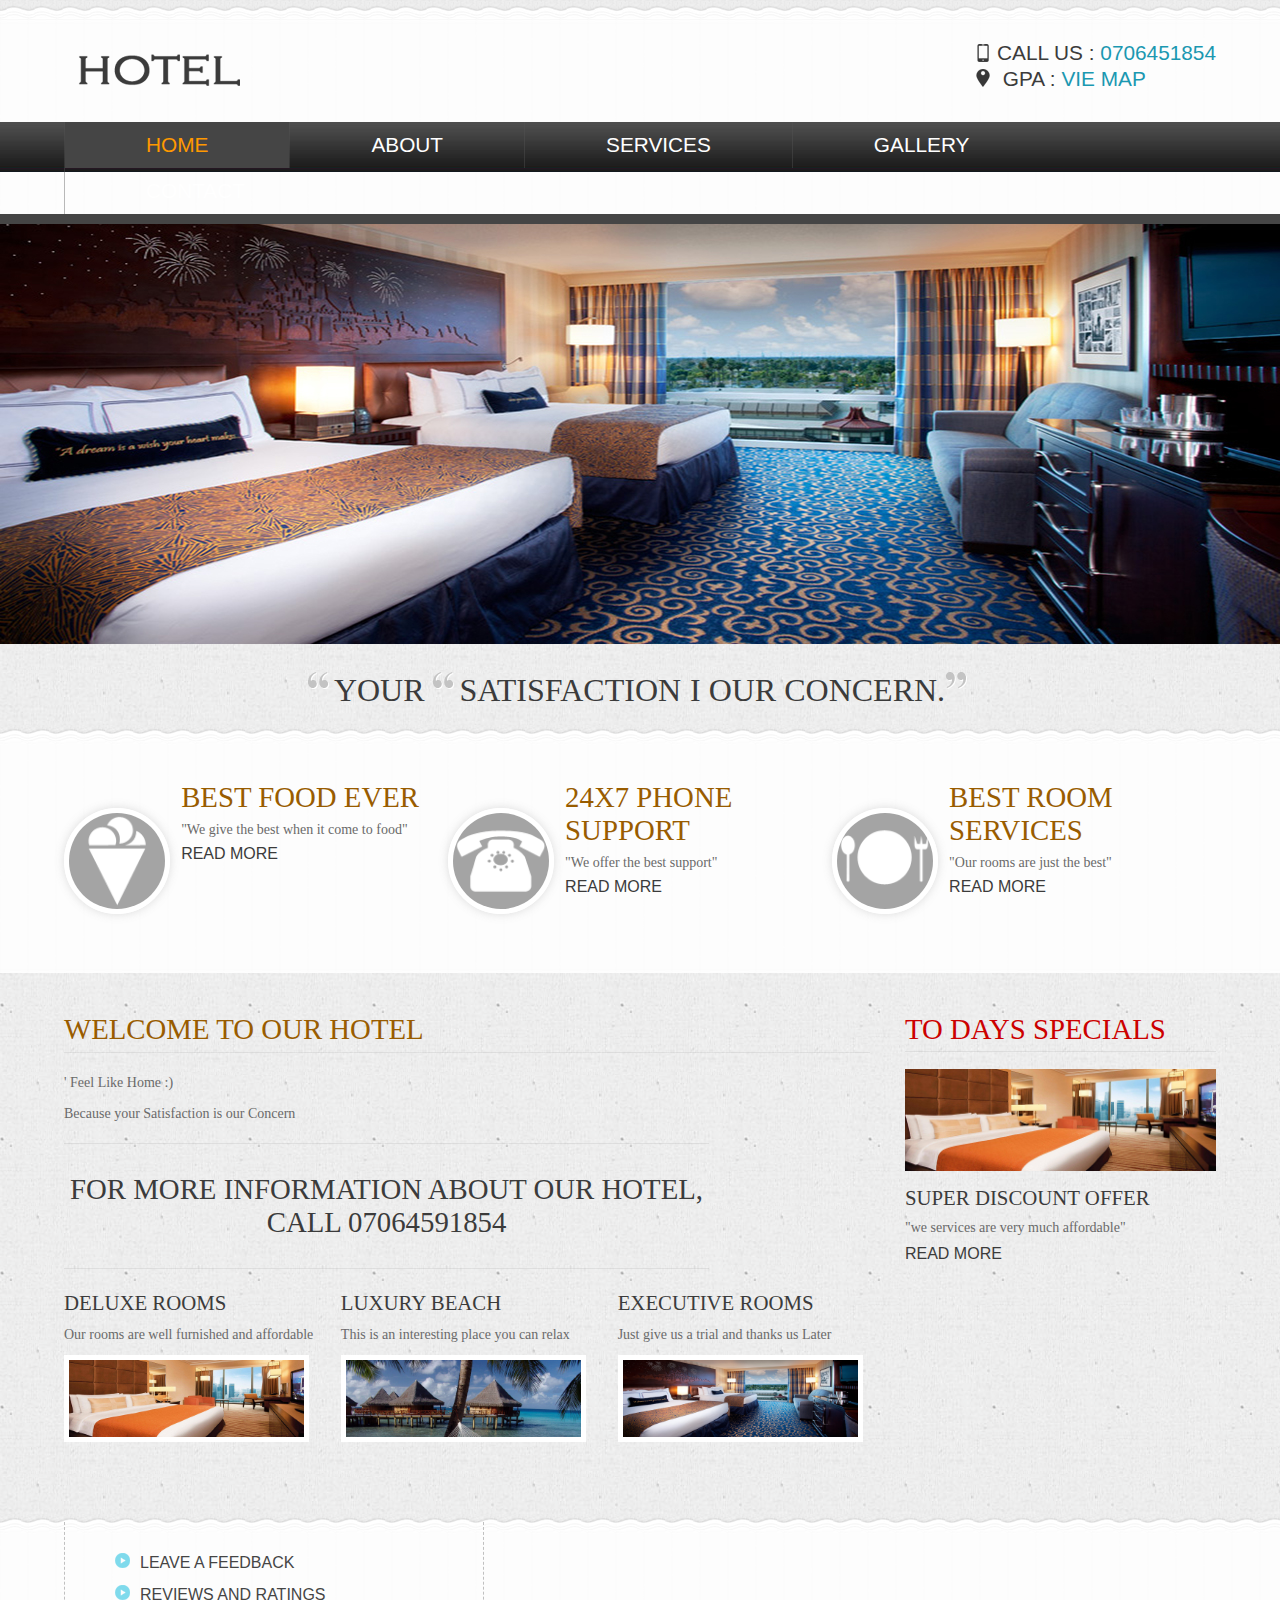
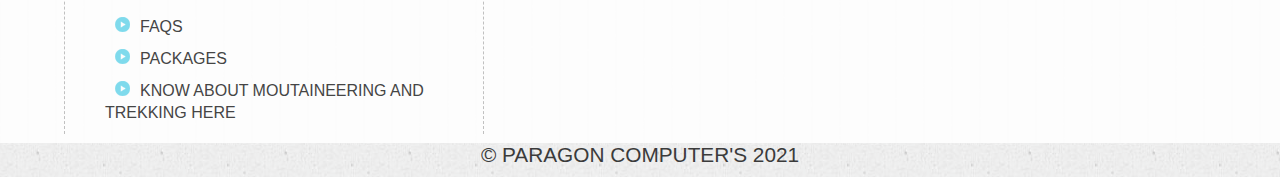
<file: index.html>
<!DOCTYPE html>
<html lang="en">
<head>
    <meta charset="UTF-8">
    <meta http-equiv="X-UA-Compatible" content="IE=edge">
    <meta name="viewport" content="width=device-width, initial-scale=1.0">
    <title>hotel website </title>
    <link href="css/style.css" rel="stylesheet" type="text/css"  media="all" />
    <link rel="stylesheet" href="css/responsiveslides.css">
    <link rel="stylesheet" href="text.css">
</head>
<body>
    <div class="header">
        <div class="wrap">
            <div class="header-top">
                <div class="logo">
                      <a href="index.html"><img src="images/logo2.png" alt="logo" /> </a>
                </div>
                <div class="contact-info">
                    <p class="phone">call us : <a href="#">0706451854</a></p>
                    <p class="gpa"> Gpa : <a href="#">vie map</a></p>
                </div>
                <div class="clear">  </div>
            </div>
        </div>
        <div class="header-top-nav">
            <div class="wrap">
                <ul>
                    <li class="active"> <a href="index.html">Home</a></li>
                    <li> <a href="about.html">About</a></li>
                    <li> <a href="services.html">Services</a></li>
                    <li> <a href="gallery.html">Gallery</a></li>
                    <li> <a href="contact.html">contact</a></li>
                    <div class="clear"> </div>
                </ul>
            </div>
        </div>
    </div>

    <div class="clear"></div>

        <div class="rslides" id="slider1">
            <li><img src="images/slider3.jpg" alt=""></li>
            <li><img src="images/slider1.jpg" alt=""></li>
            <li><img src="images/slider3.jpg" alt=""></li>
        </div>
        <div class="content">
            <div class="quit">
             <p class="txt1"><span class="start">your</span> <span class="start">Satisfaction</span> <span class="end">I our Concern.</span></p>
            </div>
            <div class="content-grids">
                <div class="wrap">
                    <div class="content-grid">
                        <div class="content-grid-pic">
                            <a href="#"><img src="images/icon1.png" title="image-name" /></a>
                        </div>
                        <div class="content-grid-info">
                            <h3 id="ebe">Best Food Ever</h3>
                            <p id="ebe">"We give the best when it come to food"</p>
                            <a href="#">Read More</a>
                        </div>
                        <div class="clear"> </div>
                    </div>
                     <div class="content-grid">
                         <div class="content-grid-pic">
                          <a href="#"><img src="images/icon2.png" title="image-name" /></a>
                         </div>
                         <div class="content-grid-info">
                             <h3 id="ebe">24x7 phone support</h3>
                             <p id="ebe">"We offer the best support"</p>
                             <a href="#"> Read More</a>
                         </div>
                         <div class="clear"> </div>
                     </div>
                     <div class="content-grid">
                         <div class="content-grid-pic">
                            <a href="#"><img src="images/iocn3.png" title="image-name" /></a>
                         </div>
                         <div class="content-grid-info">
                            <h3 id="ebe">Best Room Services</h3>
                            <p id="ebe">"Our rooms are just the best"</p>
                            <a href="#">Read More</a>
                        </div>
                        <div class="clear"> </div>
                     </div>
                     <div class="clear"> </div>
                </div>
            </div>
            <div class="clear"> </div>
            <div class="content-box">
                <div class="wrap">
                <div class="content-box-left">
                    <div class="content-box-left-topgrid">
                        <h3 id="ebe">welcome to our Hotel</h3>
                        <p id="ebe"> ' Feel Like Home :)</p>
                        <p id="ebe"> Because your Satisfaction is our Concern</p>
                        <span id="ebe">For more information about our Hotel, Call 07064591854</span>
                    </div>
                    <div class="content-box-left-bootomgrids">
                        <div class="content-box-left-bootomgrid">
                            <h3 id="ebe">Deluxe Rooms</h3>
                            <p id="ebe"> Our rooms are well furnished and affordable</p>
                            <a href="#"><img src="images/slider1.jpg" title="image-name" /></a>
                        </div>
                        <div class="content-box-left-bootomgrid">
                            <h3 id="ebe">Luxury Beach</h3>
                            <p id="ebe">This is an interesting place you can relax</p>
                            <a href="#"><img src="images/slider2.jpg" title="image-name" /></a>
                        </div>
                        <div class="content-box-left-bootomgrid lastgrid">
                            <h3 id="ebe">Executive Rooms</h3>
                            <p id="ebe">Just give us a trial and thanks us Later</p>
                            <a href="#"><img src="images/slider3.jpg" title="image-name" /></a>
                        </div>
                        <div class="clear"> </div>
                    </div>
                    <div class="clear"> </div>
                </div>
                <div class="content-box-right">
                    <div class="content-box-right-topgrid">
                        <h3 id="ebe">To days Specials</h3>
                        <a href="#"><img src="images/slider1.jpg" title="imnage-name" /></a>
                        <h4 id="ebe">Super Discount Offer</h4>
                        <p id="ebe">"we services are very much affordable"</p>
                        <a href="#">Read More</a>
                    </div>
                    <div class="content-box-right-bottomgrid">
                        
                    </div>
                </div>
                <div class="clear"> </div>
            </div>
            <div class="clear"> </div>
            <div class="boxs">
            <div class="wrap">
            <div class="box">
        
            </div>
            <div class="box center-box">
                <ul>
                    <li><a href="form.html">Leave a Feedback</a></li>
                    <li><a href="reviews.html">Reviews and Ratings</a></li>
                    <li><a href="form.html">FAQs</a></li>
                    <li><a href="services.html">Packages</a></li>
                    <li><a href="services.html">Know about Moutaineering and trekking here</a></li>
                </ul>
            </div>
    
            <div class="clear"> </div>
        </div>
    </div>
    <div class="copy-tight">
        <p class="txt1">&copy Paragon Computer's 2021</p>
     </div>
    </div>
 </body>
</html>
</file>
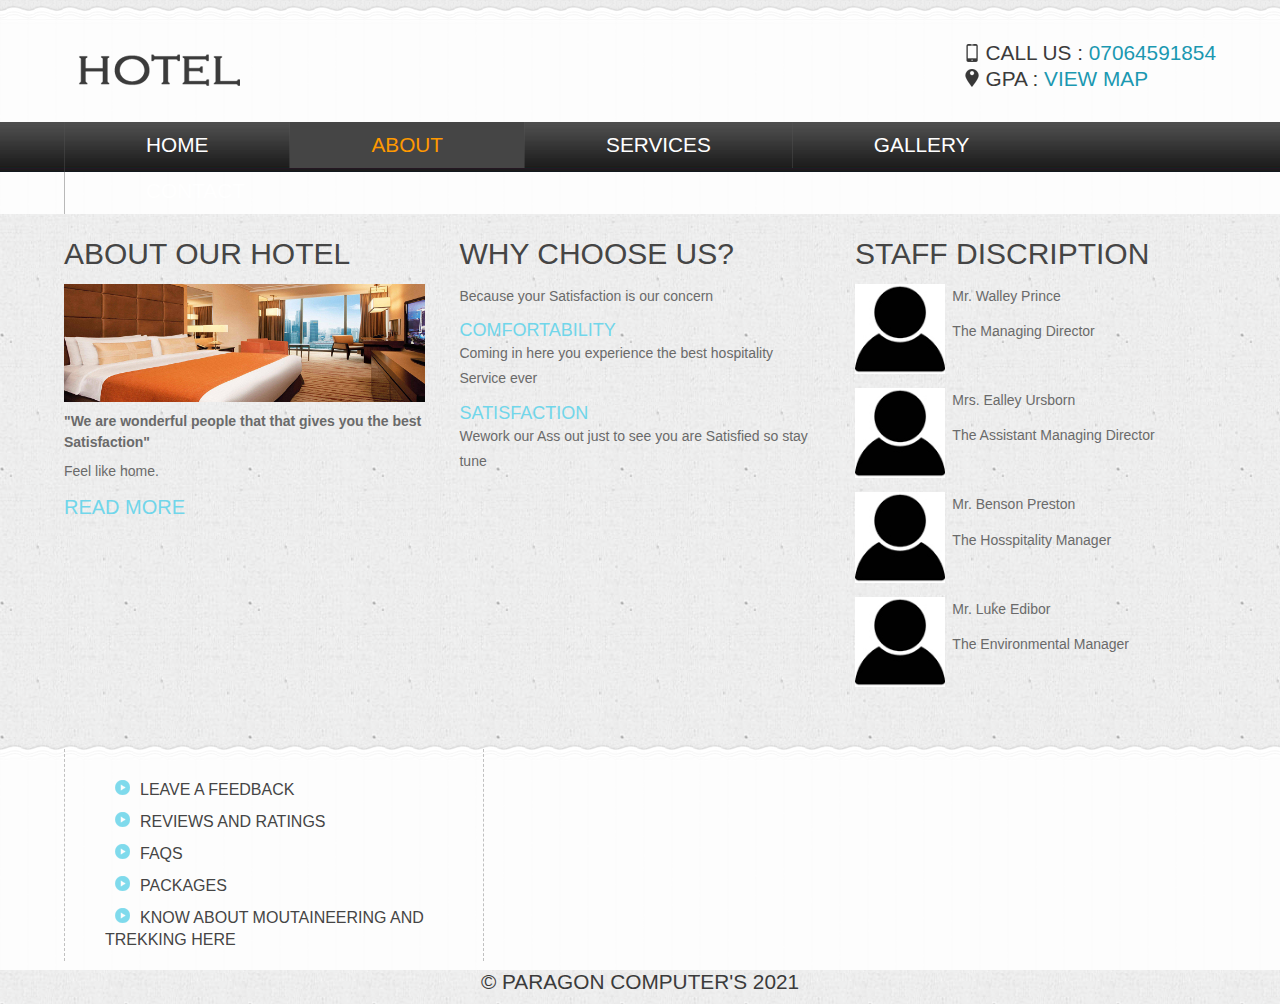
<file: about.html>
<!DOCTYPE html>
<html lang="en">
<head>
    <meta charset="UTF-8">
    <meta http-equiv="X-UA-Compatible" content="IE=edge">
    <meta name="viewport" content="width=device-width, initial-scale=1.0">
    <title>About Us</title>
	<link href="css/style.css" rel="stylesheet" type="text/css"  media="all" />
    <link rel="stylesheet" href="css/responsiveslides.css">
    <link rel="stylesheet" href="css/responsiveslides.css">
</head>
<body>
    <div class="header">
        <div class="wrap">
            <div class="header-top">
                <div class="logo">
                    <a href="index.html"><img src="images/logo2.png" title="logo" /></a>
                </div>
                <div class="contact-info">
                    <p class="phone">Call us : <a href="#">07064591854</a></p>
                    <p class="gpa">Gpa : <a href="#">View map</a></p>
                </div>
                <div class="clear"> </div>
            </div>
        </div>
        <div class="header-top-nav">
            <div class="wrap">
                <ul>
                    <li><a href="index.html">Home</a></li>
                    <li class="active"><a href="about.html">About</a></li>
                    <li><a href="services.html">Services</a></li>
                    <li><a href="gallery.html">Gallery</a></li>
                    <li><a href="contact.html">Contact</a></li>
                    <div class="clear"> </div>
                </ul>
            </div>
        </div>
    </div>
    <div class="clear"> </div>
			<div class="content">
				<div class="wrap">
				<div class="about">
				<div class="about-grids">
					<div class="about-grid">
						<h3>About Our Hotel</h3>
						<a href="#"><img src="images/slider1.jpg" title="about"></a>
						<span>"We are wonderful people that that gives you the best Satisfaction"</span>
						<p> Feel like home.</p>
						<a class="button1" href="#">Read More</a>
					</div>
					<div class="about-grid center-grid1">
						<h3>WHY CHOOSE US?</h3>
						<p>Because your Satisfaction is our concern</p>
						<label>COMFORTABILITY </label>
						<p>Coming in here you experience the best hospitality Service ever</p>
						<label>SATISFACTION</label>
						<p>Wework our Ass out just to see you are Satisfied so stay tune</p>
					</div>
					<div class="about-grid last-grid">
						<h3>Staff Discription</h3>
						<div class="about-team">
							<div class="client">
								<div class="about-team-left">
									<a href="#"><img src="images/c1.jpg" title="client-name"></a>
								</div>
								<div class="about-team-right">
									<p> Mr. Walley Prince</p>
									<p> The Managing Director</p>
								</div>
								<div class="clear"> </div>
							</div>
							<div class="client">
								<div class="about-team-left">
									<a href="#"><img src="images/c2.jpg" title="client-name"></a>
								</div>
								<div class="about-team-right">
									<p>Mrs. Ealley Ursborn</p>
									<p>The Assistant Managing Director</p>
								</div>
								<div class="clear"> </div>
							</div>
							<div class="client">
								<div class="about-team-left">
									<a href="#"><img src="images/c1.jpg" title="client-name"></a>
								</div>
								<div class="about-team-right">
									<p>Mr. Benson Preston</p>
									<p>The Hosspitality Manager</p>
								</div>
								<div class="clear"> </div>
							</div>
							<div class="client">
								<div class="about-team-left">
									<a href="#"><img src="images/c2.jpg" title="client-name"></a>
								</div>
								<div class="about-team-right">
									<p>Mr. Luke Edibor</p>
									<p>The Environmental Manager</p>
								</div>
								<div class="clear"> </div>
							</div>
						</div>
					</div>
					<div class="clear"> </div>
				</div>
			</div>
        </div>
				<div class="clear"> </div>
				<div class="boxs">
				<div class="wrap">
				<div class="box">
			
				</div>
				<div class="box center-box">
					<ul>
						<li><a href="form.html">Leave a Feedback</a></li>
						<li><a href="reviews.html">Reviews and Ratings</a></li>
						<li><a href="form.html">FAQs</a></li>
						<li><a href="services.html">Packages</a></li>
						<li><a href="services.html">Know about Moutaineering and trekking here</a></li>
					</ul>
				</div>
				<div class="box">
					
				</div>
				<div class="clear"> </div>
			</div>
		</div>
		<div class="copy-tight">
			<p>&copy Paragon Computer's 2021 </p>
		</div>
			</div>
</body>
</html>
</file>
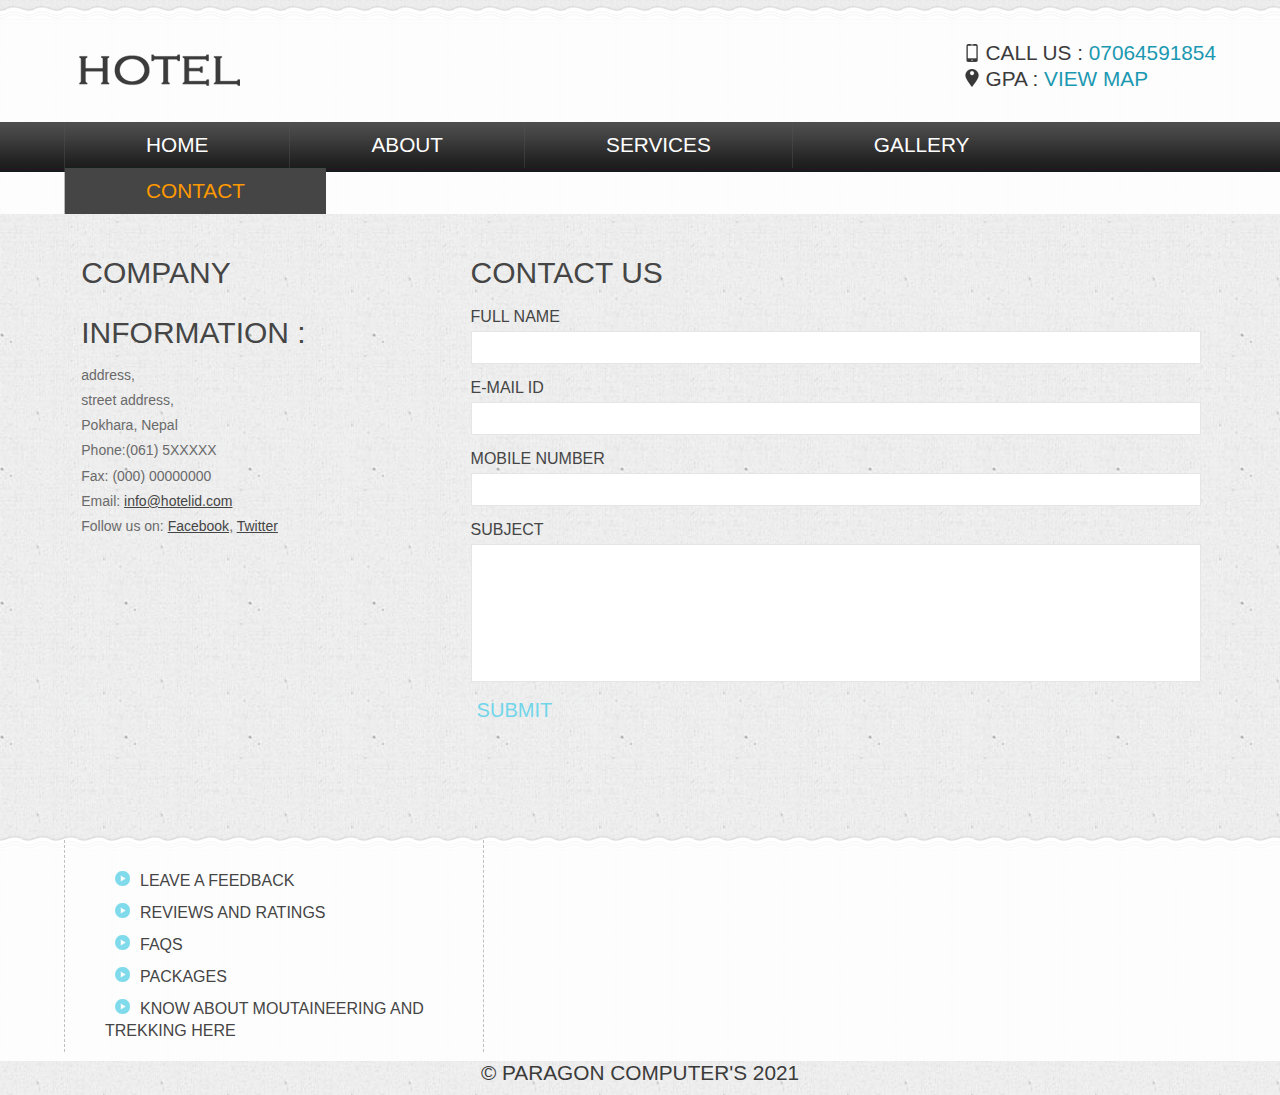
<file: contact.html>
<!DOCTYPE html>
<html lang="en">
<head>
    <meta charset="UTF-8">
    <meta http-equiv="X-UA-Compatible" content="IE=edge">
    <meta name="viewport" content="width=device-width, initial-scale=1.0">
    <title>Contact Page</title>
	<link href="css/style.css" rel="stylesheet" type="text/css"  media="all" />
    <link rel="stylesheet" href="css/responsiveslides.css">
    <link rel="stylesheet" href="css/responsiveslides.css">
</head>
<body>
    <div class="header">
        <div class="wrap">
            <div class="header-top">
                <div class="logo">
                    <a href="index.html"><img src="images/logo2.png" title="logo" /></a>
                </div>
                <div class="contact-info">
                    <p class="phone">Call us : <a href="#">07064591854</a></p>
                    <p class="gpa">Gpa : <a href="#">View map</a></p>
                </div>
                <div class="clear"> </div>
            </div>
        </div>
        <div class="header-top-nav">
            <div class="wrap">
                <ul>
                    <li><a href="index.html">Home</a></li>
                    <li><a href="about.html">About</a></li>
                    <li><a href="services.html">Services</a></li>
                    <li><a href="gallery.html">Gallery</a></li>
                    <li class="active"><a href="contact.html">Contact</a></li>
                    <div class="clear"> </div>
                </ul>
            </div>
        </div>
    </div>
    <div class="clear"> </div>
			<div class="content">
				<div class="wrap">
					<div class="contact">
				<div class="section group">				
				<div class="col span_1_of_3">
					<div class="contact_info">
			    	 	
      				</div>
      			<div class="company_address">
				     	<h3>Company Information :</h3>
						    	<p>address,</p>
						   		<p>street address,</p>
						   		<p>Pokhara, Nepal</p>
				   		<p>Phone:(061) 5XXXXX</p>
				   		<p>Fax: (000) 00000000</p>
				 	 	<p>Email: <span>info@hotelid.com</span></p>
				   		<p>Follow us on: <span>Facebook</span>, <span>Twitter</span></p>
				   </div>
				</div>				
				<div class="col span_2_of_3">
				  <div class="contact-form">
				  	<h3>Contact Us</h3>
					    <form method="post" action="contact-post.html">
					    	<div>
						    	<span><label>FULL NAME</label></span>
						    	<span><input name="userName" type="text" class="textbox"></span>
						    </div>
						    <div>
						    	<span><label>E-MAIL ID</label></span>
						    	<span><input name="userEmail" type="text" class="textbox"></span>
						    </div>
						    <div>
						     	<span><label>MOBILE NUMBER</label></span>
						    	<span><input name="userPhone" type="text" class="textbox"></span>
						    </div>
						    <div>
						    	<span><label>SUBJECT</label></span>
						    	<span><textarea name="userMsg"> </textarea></span>
						    </div>
						   <div>
						   		<span><input type="submit" value="Submit"></span>
						  </div>
					    </form>

				    </div>
  				</div>				
			  </div>
			</div>
				</div>
				<div class="clear"> </div>
				<div class="boxs">
				<div class="wrap">
				<div class="box">
				
				</div>
				<div class="box center-box">
					<ul>
						<li><a href="form.html">Leave a Feedback</a></li>
						<li><a href="reviews.html">Reviews and Ratings</a></li>
						<li><a href="form.html">FAQs</a></li>
						<li><a href="services.html">Packages</a></li>
						<li><a href="services.html">Know about Moutaineering and trekking here</a></li>
					</ul>
				</div>
				<div class="box">
					 
				</div>
				<div class="clear"> </div>
			</div>
		</div>
		<div class="copy-tight">
			<p>&copy Paragon Computer's 2021</p>
		</div>
			</div>
</body>
</html>
</file>
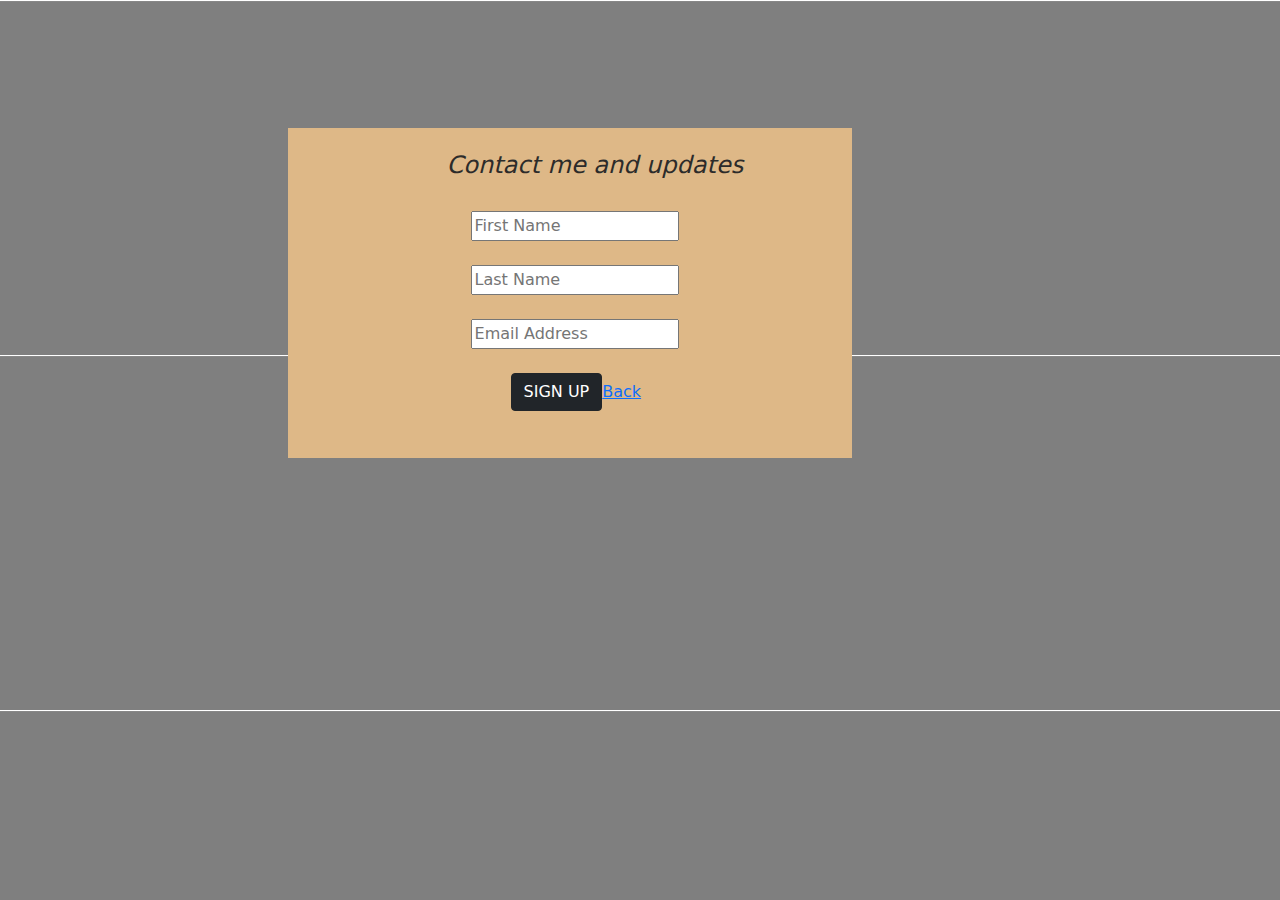
<file: form.html>
<!DOCTYPE html>
<html lang="en">
<head>
    <meta charset="UTF-8">
    <meta http-equiv="X-UA-Compatible" content="IE=edge">
    <meta name="viewport" content="width=device-width, initial-scale=1.0">
    <title>Reply Form</title>
    <link rel="stylesheet" href="css/bootstrap.min.css">
    <link rel="stylesheet" href="form.css">
</head>
<body>
    <div class="container">
        <div class="box">
          <form action="">
            <h4 style="color: rgb(44, 43, 42); margin-left: -1em;"><i> Contact me and updates</i></h4><br>
            <input type="text" placeholder="First Name"><br><br>
            <input type="text" placeholder="Last Name"><br><br>
            <input type="email" placeholder="Email Address"><br><br>
            <button type="button" class="btn btn-dark bt1">SIGN UP</button><a href="index.html"><span>Back</span> </a><br><br>
         </div>
          </form>
      </div>   
</body>
</html>
</file>
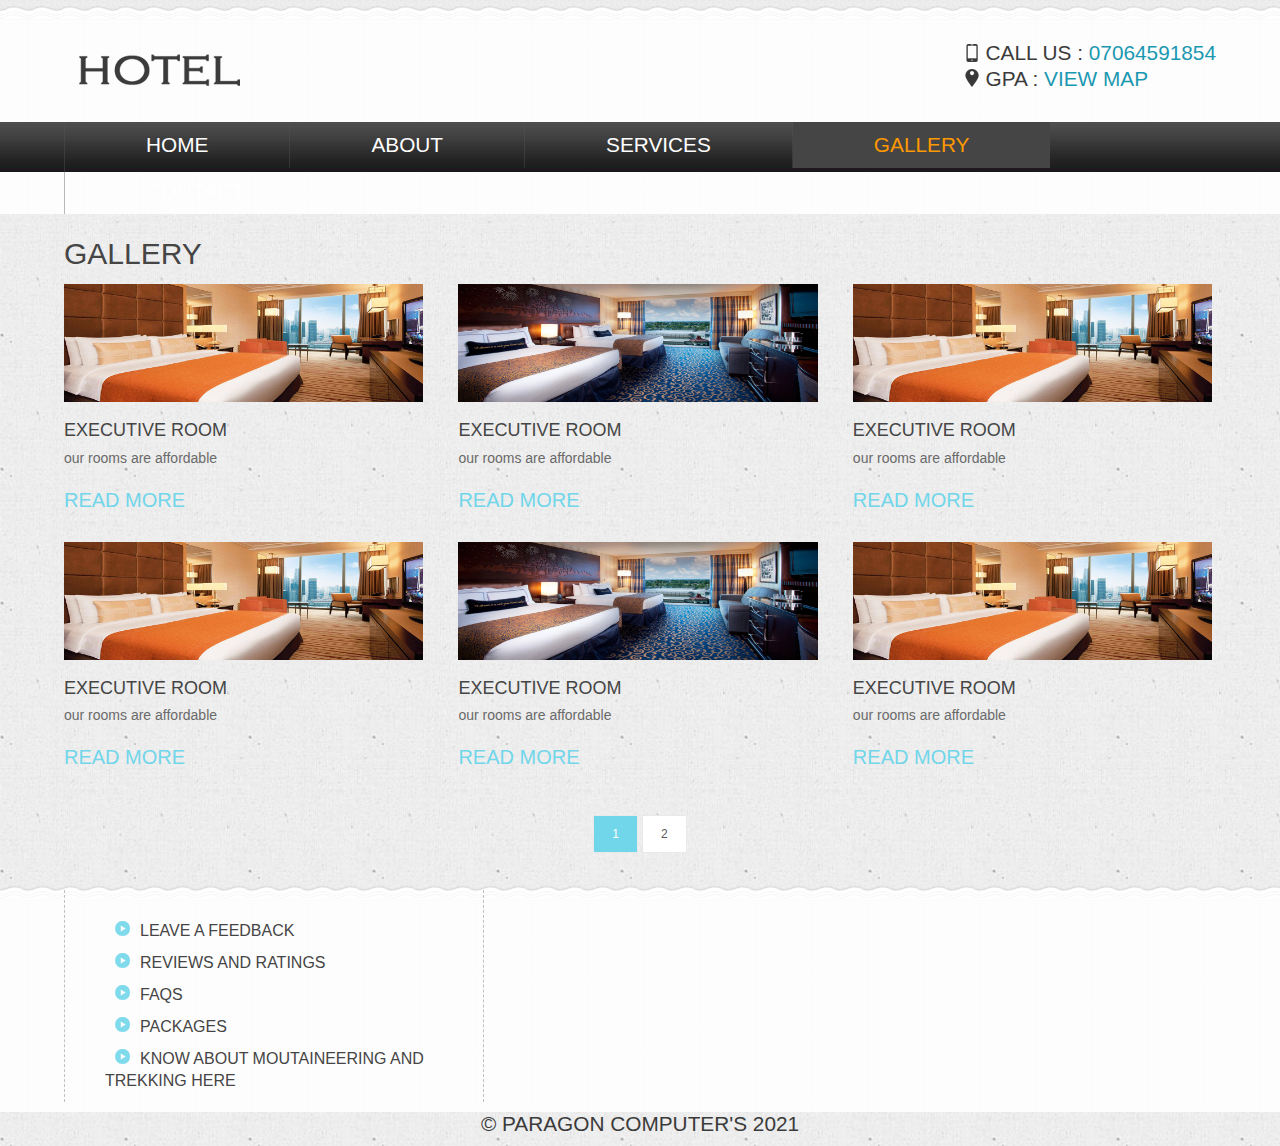
<file: gallery.html>
<!DOCTYPE html>
<html lang="en">
<head>
    <meta charset="UTF-8">
    <meta http-equiv="X-UA-Compatible" content="IE=edge">
    <meta name="viewport" content="width=device-width, initial-scale=1.0">
    <title>Gallery</title>
	<link href="css/style.css" rel="stylesheet" type="text/css"  media="all" />
    <link rel="stylesheet" href="css/responsiveslides.css">
    <link rel="stylesheet" href="css/responsiveslides.css">
</head>
<body>
    <div class="header">
        <div class="wrap">
            <div class="header-top">
                <div class="logo">
                    <a href="index.html"><img src="images/logo2.png" title="logo" /></a>
                </div>
                <div class="contact-info">
                    <p class="phone">Call us : <a href="#">07064591854</a></p>
                    <p class="gpa">Gpa : <a href="#">View map</a></p>
                </div>
                <div class="clear"> </div>
            </div>
        </div>
        <div class="header-top-nav">
            <div class="wrap">
                <ul>
                    <li><a href="index.html">Home</a></li>
                    <li><a href="about.html">About</a></li>
                    <li><a href="services.html">Services</a></li>
                    <li class="active"><a href="gallery.html">Gallery</a></li>
                    <li><a href="contact.html">Contact</a></li>
                    <div class="clear"> </div>
                </ul>
            </div>
        </div>
    </div>
    <div class="clear"> </div>
			<div class="content">
				<div class="wrap">
					<div class="gallerys">
					<h3>gallery</h3>
					<div class="gallery-grids">
						<div class="gallery-grid">
							<a href="images/slider1.jpg"><img src="images/slider1.jpg" alt=""></a>
							<h4>Executive  Room</h4>
							<p>our rooms are affordable</p>
							<div class="gallery-button"><a href="#">Read More</a></div>
						</div>
						<div class="gallery-grid grid2">
							<a href="images/slider3.jpg"><img src="images/slider3.jpg" alt=""></a>
							<h4>Executive  Room</h4>
							<p>our rooms are affordable</p>
							<div class="gallery-button"><a href="#">Read More</a></div>
						</div>
						<div class="gallery-grid">
							<a href="images/slider1.jpg"><img src="images/slider1.jpg" alt=""></a>
							<h4>Executive  Room</h4>
							<p>our rooms are affordable</p>
							<div class="gallery-button"><a href="#">Read More</a></div>
						</div>
						<div class="clear"> </div>
					</div>
					<div class="clear"> </div>
					<div class="gallery-grids">
						<div class="gallery-grid">
							<a href="images/slider3.jpg"><img src="images/slider1.jpg" alt=""></a>
							<h4>Executive  Room</h4>
							<p>our rooms are affordable</p>
							<div class="gallery-button"><a href="#">Read More</a></div>
						</div>
						<div class="gallery-grid grid2">
							<a href="images/slider3.jpg"><img src="images/slider3.jpg" alt=""></a>
							<h4>Executive  Room</h4>
							<p>our rooms are affordable</p>
							<div class="gallery-button"><a href="#">Read More</a></div>
						</div>
						<div class="gallery-grid">
							<a href="images/slider1.jpg"><img src="images/slider1.jpg" alt=""></a>
							<h4>Executive  Room</h4>
							<p>our rooms are affordable</p>
							<div class="gallery-button"><a href="#">Read More</a></div>
						</div>
					</div>
	
				    <div class="clear"> </div>
				    <div class="projects-bottom-paination">
						<ul>
							<li class="active"><a href="#">1</a></li>
							<li><a href="#">2</a></li>
						</ul>
					</div>
				</div>
				</div>
				<div class="clear"> </div>
				<div class="boxs">
				<div class="wrap">
				<div class="box">
				
				</div>
				<div class="box center-box">
					<ul>
						<li><a href="form.html">Leave a Feedback</a></li>
						<li><a href="reviews.html">Reviews and Ratings</a></li>
						<li><a href="form.html">FAQs</a></li>
						<li><a href="services.html">Packages</a></li>
						<li><a href="services.html">Know about Moutaineering and trekking here</a></li>
					</ul>
				</div>
				<div class="box">
					
				</div>
				<div class="clear"> </div>
			</div>
		</div>
		<div class="copy-tight">
			<p>&copy Paragon Computer's 2021</p>
        </div>
			</div>
		</div>
</body>
</html>
</file>
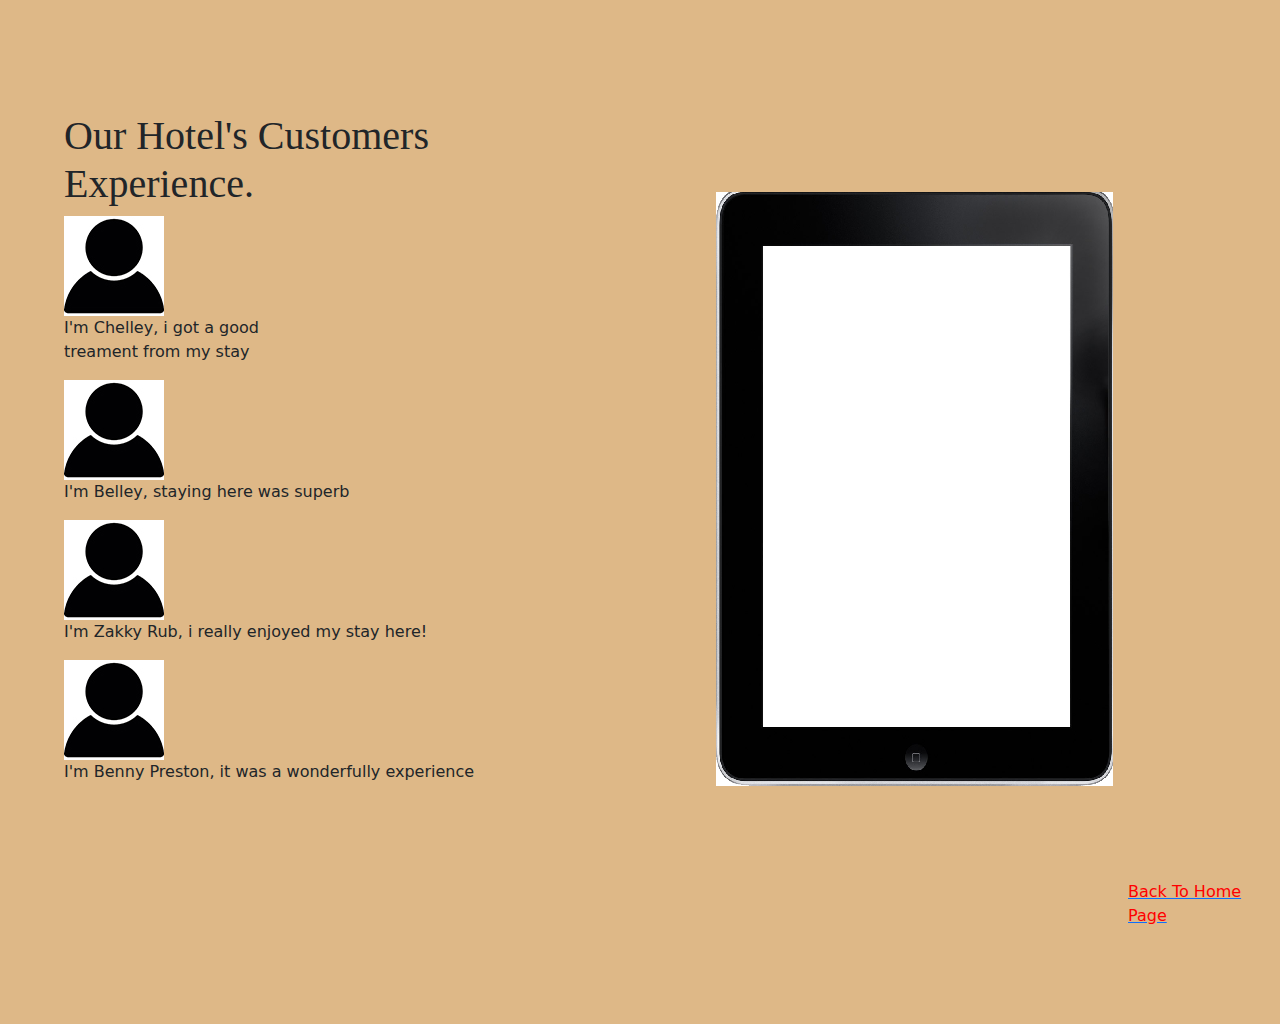
<file: reviews.html>
<!DOCTYPE html>
<html lang="en">
<head>
    <meta charset="UTF-8">
    <meta http-equiv="X-UA-Compatible" content="IE=edge">
    <meta name="viewport" content="width=device-width, initial-scale=1.0">
    <title>Reviews</title>
    <link rel="stylesheet" href="form.css">
    <link rel="stylesheet" href="css/bootstrap.min.css">
</head>
<body>
    <div class="container-fluid">
        <div class="row">
            <div class="col" id="div1">
                <div class="about-grid last-grid">
                    <h1 id="txt1">Our Hotel's Customers Experience.</h1>
                    <div class="about-team">
                        <div class="client">
                            <div class="about-team-left">
                                <a href="#"><img src="images/c1.jpg" title="client-name"></a>
                            </div>
                            <div class="about-team-right">
                                <p> I'm Chelley, i got a good <br>treament from my stay</p>
                            </div>
                            <div class="clear"> </div>
                        </div>
                        <div class="client">
                            <div class="about-team-left">
                                <a href="#"><img src="images/c2.jpg" title="client-name"></a>
                            </div>
                            <div class="about-team-right">
                                <p>I'm Belley, staying here was superb</p>
                            </div>
                            <div class="clear"> </div>
                        </div>
                        <div class="client">
                            <div class="about-team-left">
                                <a href="#"><img src="images/c1.jpg" title="client-name"></a>
                            </div>
                            <div class="about-team-right">
                                <p>I'm Zakky Rub, i really enjoyed my stay here!</p>
                            </div>
                            <div class="clear"> </div>
                        </div>
                        <div class="client">
                            <div class="about-team-left">
                                <a href="#"><img src="images/c2.jpg" title="client-name"></a>
                            </div>
                            <div class="about-team-right">
                                <p>I'm Benny Preston, it was a wonderfully experience</p>
                            </div>
                            <div class="clear"> </div>
                        </div>
                    </div>
                </div>
            </div>
            <div class="col" id="div2">
                <img src="images/tablet.png" alt="screencover">
            </div>
        </div>
    <div class="homy"><a href="index.html"><p style="color: red;">Back To Home Page</p></a></div>
        
    </div>
</body>
</html>
</file>
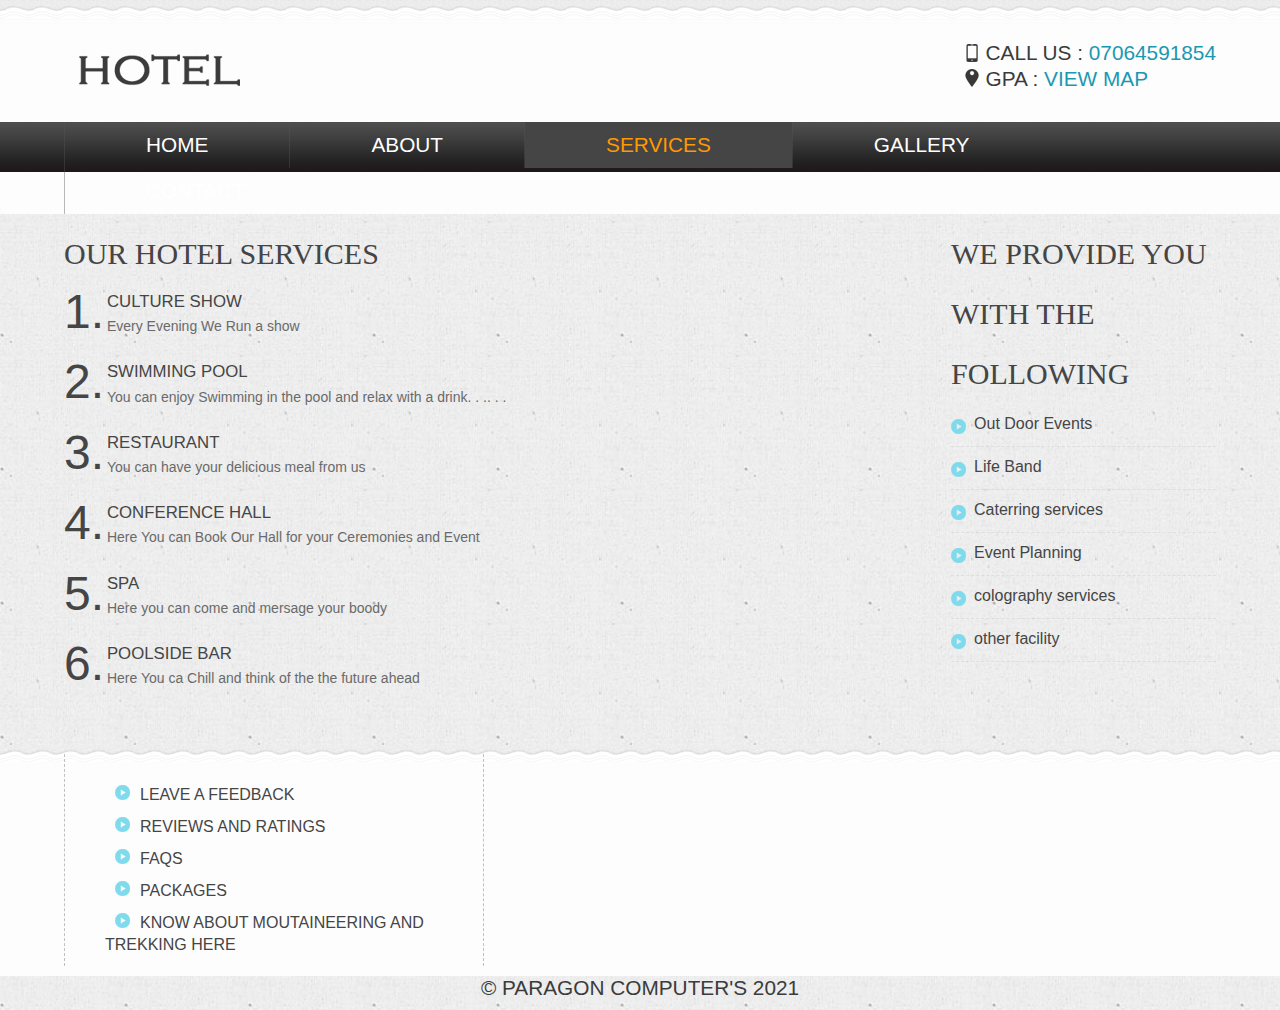
<file: services.html>
<!DOCTYPE html>
<html lang="en">
<head>
    <meta charset="UTF-8">
    <meta http-equiv="X-UA-Compatible" content="IE=edge">
    <meta name="viewport" content="width=device-width, initial-scale=1.0">
    <title>Services</title>
    <link href="css/style.css" rel="stylesheet" type="text/css"  media="all" />
    <link rel="stylesheet" href="css/responsiveslides.css">
    <link rel="stylesheet" href="css/responsiveslides.css">
    <link rel="stylesheet" href="text.css">
</head>
<body>
    <div class="header">
        <div class="wrap">
            <div class="header-top">
                <div class="logo">
                    <a href="index.html"><img src="images/logo2.png" title="logo" /></a>
                </div>
                <div class="contact-info">
                    <p class="phone">Call us : <a href="#">07064591854</a></p>
                    <p class="gpa">Gpa : <a href="#">View map</a></p>
                </div>
                <div class="clear"> </div>
            </div>
        </div>
        <div class="header-top-nav">
            <div class="wrap">
                <ul>
                    <li><a href="index.html">Home</a></li>
                    <li><a href="about.html">About</a></li>
                    <li class="active"><a href="services.html">Services</a></li>
                    <li><a href="gallery.html">Gallery</a></li>
                    <li><a href="contact.html">Contact</a></li>
                    <div class="clear"> </div>
                </ul>
            </div>
        </div>
    </div>
    <div class="clear"> </div>
    <div class="content">
        <div class="wrap">
            <div class="services">
                <div class="service-content">
                    <h3 id="ebe">Our Hotel Services</h3>
                    <ul>
                        <li><span>1.</span></li>
                        <li><p><a href="#">CULTURE SHOW</a> Every Evening We Run a show</p></li>
                        <div class="clear"> </div>
                    </ul>
                    <ul>
                        <li><span>2.</span></li>
                        <li><p><a href="#">SWIMMING POOL</a> You can enjoy Swimming in the pool and relax with a drink. . .. . .  </p></li>
                        <div class="clear"> </div>
                    </ul>
                    <ul>
                        <li><span>3.</span></li>
                        <li><p><a href="#">RESTAURANT</a> You can have your delicious meal from us </p></li>
                        <div class="clear"> </div>
                    </ul>
                    <ul>
                        <li><span>4.</span></li>
                        <li><p><a href="#">CONFERENCE HALL</a>Here You can Book Our Hall for your Ceremonies and Event</p></li>
                        <div class="clear"> </div>
                    </ul>
                    <ul>
                        <li><span>5.</span></li>
                        <li><p><a href="#">SPA</a>Here  you can come and mersage your boody</p></li>
                        <div class="clear"> </div>
                    </ul>
                    <ul>
                        <li><span>6.</span></li>
                        <li><p><a href="#">POOLSIDE BAR</a> Here You ca Chill and think of the the future ahead</p></li>
                        <div class="clear"> </div>
                    </ul>
                </div>
                <div class="services-sidebar" >
                    <h3 id="ebe">WE PROVIDE YOU WITH THE FOLLOWING </h3>
                     <ul>
                          <li><a href="#">Out Door Events</a></li>
                          <li><a href="#">Life Band</a></li>
                          <li><a href="#">Caterring services</a></li>
                          <li><a href="#">Event Planning</a></li>
                          <li><a href="#">colography services</a></li>
                        
                        
                          <li><a href="#">other facility</a></li>
                      </ul>
                      
                </div>
                <div class="clear"> </div>
            </div>
        </div>
        <div class="clear"> </div>
        <div class="boxs">
        <div class="wrap">
        <div class="box">
             
        </div>
        <div class="box center-box">
            <ul>
                <li><a href="form.html">Leave a Feedback</a></li>
                <li><a href="reviews.html">Reviews and Ratings</a></li>
                <li><a href="form.html">FAQs</a></li>
                <li><a href="services.html">Packages</a></li>
                <li><a href="services.html">Know about Moutaineering and trekking here</a></li>
            </ul>
        </div>
        <div class="box">
            
        </div>
        <div class="clear"> </div>
    </div>
</div>
<div class="copy-tight">
    <p>&copy Paragon Computer's 2021 </p>
</div>
    </div>
</body>
</html>
</file>
<file: css/responsiveslides.css>
/*! http://responsiveslides.com v1.53 by @viljamis */

.rslides {
  position: relative;
  list-style: none;
  overflow: hidden;
  padding: 0;
  margin: 0;
  }

.rslides li {
  -webkit-backface-visibility: hidden;
  position: absolute;
  display: none;
  width: 100%;
  left: 0;
  top: 0;
  }

.rslides li:first-child {
  position: relative;
  display: block;
  float: left;
  }

.rslides img {
 	display: block;
	height: auto;
	float: left;
	border: 0;
	width: 100%;
	border-top: 10px solid #454545;
  }
</file>
<file: text.css>
.txt1{
    font-family: monotype corsiva;
  }
  .start{
    font-family: monotype corsiva;
  }
  .end{
    font-family: monotype corsiva;
  }
  #ebe{
        font-family: monotype corsiva;
  }
</file>
<file: form.css>
body{
    background: url(images/bar.png);
    background-repeat:repeat;
    background-size: auto;
    background-position-x: center;
}
.container{
    padding: 10%;
    margin-left: 10em;
    margin-right: 10em;
}
.box{
    background-color: burlywood;
    margin-right: 20em;
    display: Auto;
}
form{
    margin-left: 10em;
    padding: 4%;
}
button{
    margin-left: 2.5em;
}
.container-fluid{
    background-color: burlywood;
    display: flex;
    padding: 5em;
}
#div1{
    padding: 2em;
    margin-left: 2em;
}
#div2{
    padding-left: 13em;
    margin-top: 7em;
}
.homy{
    margin-top: 50em;
}
#txt1{
    font-family: monotype corsiva;
}
</file>
<file: css/style.css>
/* reset */
html,body,div,span,applet,object,iframe,h1,h2,h3,h4,h5,h6,p,blockquote,pre,a,abbr,acronym,address,big,cite,code,del,dfn,em,img,ins,kbd,q,s,samp,small,strike,strong,sub,sup,tt,var,b,u,i,dl,dt,dd,ol,nav ul,nav li,fieldset,form,label,legend,table,caption,tbody,tfoot,thead,tr,th,td,article,aside,canvas,details,embed,figure,figcaption,footer,header,hgroup,menu,nav,output,ruby,section,summary,time,mark,audio,video{margin:0;padding:0;border:0;font-size:100%;font:inherit;vertical-align:baseline;}
article, aside, details, figcaption, figure,footer, header, hgroup, menu, nav, section {display: block;}
ol,ul{list-style:none;margin:0px;padding:0px;}
blockquote,q{quotes:none;}
blockquote:before,blockquote:after,q:before,q:after{content:'';content:none;}
table{border-collapse:collapse;border-spacing:0;}
/* start editing from here */
a{text-decoration:none;}
.txt-rt{text-align:right;}/* text align right */
.txt-lt{text-align:left;}/* text align left */
.txt-center{text-align:center;}/* text align center */
.float-rt{float:right;}/* float right */
.float-lt{float:left;}/* float left */
.clear{clear:both;}/* clear float */
.pos-relative{position:relative;}/* Position Relative */
.pos-absolute{position:absolute;}/* Position Absolute */
.vertical-base{	vertical-align:baseline;}/* vertical align baseline */
.vertical-top{	vertical-align:top;}/* vertical align top */
nav.vertical ul li{	display:block;}/* vertical menu */
nav.horizontal ul li{	display: inline-block;}/* horizontal menu */
img{max-width:100%;}
body{
	background: url(../images/box-bg.png);
}
/*end reset*/
/*=============================
 * start-wrap
 ============================*/
.wrap{
	width:80%;
	margin:0 auto;
}
/*=============================
 * start-header
 ============================*/
.header{
	background: url(../images/box1.png) repeat-x;
}
.header-top{
	padding: 41px 0 30px 0;
}
.logo{
	float:left;
	margin-top: 0.8em;
}
.contact-info{
	float:right;
}
.contact-info p{
	font-family: 'PT Sans Narrow', sans-serif;
	font-size: 1.3em;
	font-weight: 400;
	color: #3B3B3B;
	text-transform: uppercase;
}
.contact-info p a{
	color:#1b98b1;
	transition: 0.5s ease;
	-o-transition: 0.5s ease;
	-webkit-transition: 0.5s ease;
}
.contact-info p a:hover{
	color:#3B3B3B;
}
.header-top-nav ul li{
	display: inline-block;
	border-left: 1px solid rgba(85, 85, 85, 0.41);
	float: left;
}
.header-top-nav ul li a{
	color: #FFF;
	font-family: 'PT Sans Narrow', sans-serif;
	font-size: 1.3em;
	font-weight: 400;
	text-transform: uppercase;
	display: block;
	padding: 11px 95.5px;
	transition: 0.5s ease;
	-o-transition: 0.5s ease;
	-webkit-transition: 0.5s ease;
}
.header-top-nav li.active> a, .header-top-nav li> a:hover {
	color: #ff9900;
	background: #454545;
}
.header-top-nav{
	background: url(../images/top-nav-bg.png) repeat-x;
}
.phone:before{
	content: url(../images/phone.png);
	vertical-align: middle;
	padding: 0px 5px 0px 0px;
}
.gpa:before{
	content:url(../images/pointer.png);
	vertical-align: middle;
	padding: 0px 5px 0px 0px;
}
/*=============================
 * start-content
 ============================*/
.content-grid-pic{
	float:left;
	width:25%;
	margin-top: 27px;
}
.content-grid-pic img{
	display: block;
	border-radius: 50%;
	border: 5px solid #fff;
	box-shadow: 0px 0px 10px rgba(119, 119, 119, 0.25)
}
.content-grid-info{
	float:right;
	width: 69.5%;
}
.content-grid-info h3{
	font-family: 'PT Sans Narrow', sans-serif;
	font-size: 1.8em;
	font-weight: 400;
	color: #995c00;
	text-transform: uppercase;
}
.content-grid-info p{
	font-family: Arial, Helvetica, sans-serif;
	color: #6a6a6a;
	font-size: 0.875em;
	padding: 5px 0 5px 0;
	line-height: 1.5em;
}
.content-grid-info a{
	font-family: 'PT Sans Narrow', sans-serif;
	font-size:1em;
	font-weight: 400;
	color: #3B3B3B;
	text-transform: uppercase;
	transition: 0.5s ease;
	-o-transition: 0.5s ease;
	-webkit-transition: 0.5s ease;
}
.content-grid-info a:hover{
	color:#71D6EA;
}
.content-grid{
	float:left;
	width:33.333%;
}
.content-grids{
	padding: 3.5em 0 3.7em 0;
	background: url(../images/box.png);
	margin:0 0 40px 0px;
}
.start:before{
	content: url(../images/quote-1.png);
	vertical-align: super;
	padding-right:5px;
}
.end:after{
	content: url(../images/quote-2.png);
	vertical-align: super;
	padding-right:5px;
}
.quit p{
	font-family: 'PT Sans Narrow', sans-serif;
	font-size: 2em;
	font-weight: 400;
	color: #3B3B3B;
	text-transform: uppercase;
	display: block;
	width: 60%;
	text-align: center;
	margin: 0.5em auto;
}
/*=============================
 * start-content-box
 ============================*/
.content-box-left{
	float:left;
	width:70%;
}
.content-box-left-topgrid h3{
	font-family: 'PT Sans Narrow', sans-serif;
	font-size: 1.8em;
	font-weight: 400;
	color: #995c00;
	text-transform: uppercase;
	border-bottom: 1px solid rgba(85, 85, 85, 0.1);
	padding: 0em 0 0.2em 0;
	margin: 0px 0px 0.5em 0;
}
.content-box-left-topgrid p{
	font-family: Arial, Helvetica, sans-serif;
	color: #6a6a6a;
	font-size: 0.875em;
	padding: 5px 0 5px 0;
	line-height: 1.5em;
}
.content-box-left-topgrid span{
	font-family: 'PT Sans Narrow', sans-serif;
	font-size: 1.8em;
	font-weight: 400;
	color: #3B3B3B;
	text-transform: uppercase;
	border-top: 1px solid rgba(85, 85, 85, 0.1);
	border-bottom: 1px solid rgba(85, 85, 85, 0.1);
	padding: 1em 0;
	display: block;
	width: 80%;
	text-align: center;
	margin: 0.5em 0;
}
.content-box-right{
	float:right;
	width:27%;
}
.content-box-left-bootomgrid{
	width:31.33%;
	float:left;
	margin-right:3%;
}
.content-box-left-bootomgrid h3{
	font-family: 'PT Sans Narrow', sans-serif;
	font-size: 1.3em;
	font-weight: 400;
	color: #3B3B3B;
	text-transform: uppercase;
}
.content-box-left-bootomgrid p{
	font-family: Arial, Helvetica, sans-serif;
	color: #6a6a6a;
	font-size: 0.875em;
	padding: 0.5em 0;
	line-height: 1.8em;
}
.content-box-left-bootomgrid img{
	background:#FFF;
	padding:5px;
	display:block;
	width: 93%;
	transition: 0.5s ease;
	-o-transition: 0.5s ease;
	-webkit-transition: 0.5s ease;
}
.content-box-left-bootomgrid:hover img{
	background:#71D6EA;
}
.content-box-left-bootomgrids {
	padding: 0.5em 0 2em 0;
}
.lastgrid{
	margin:0;
}
.content-box-right-topgrid h3{
	font-family: 'PT Sans Narrow', sans-serif;
	font-size: 1.8em;
	font-weight: 400;
	color: #cc0000;
	text-transform: uppercase;
	border-bottom: 1px solid rgba(85, 85, 85, 0.1);
	padding: 0em 0 5px 0;
	display: block;
	margin: 0 0 0.6em 0;
}
.content-box-right-topgrid h4{
	font-family: 'PT Sans Narrow', sans-serif;
	font-size: 1.3em;
	font-weight: 400;
	color: #3B3B3B;
	text-transform: uppercase;
	padding: 0.5em 0 0.0em 0;
}
.content-box-right-topgrid p{
	font-family: Arial, Helvetica, sans-serif;
	color: #6a6a6a;
	font-size: 0.875em;
	padding: 0.5em 0;
	line-height: 1.5em;
}
.content-box-right-topgrid a{
	font-family: 'PT Sans Narrow', sans-serif;
	font-size: 1em;
	font-weight: 400;
	color: #3B3B3B;
	text-transform: uppercase;
	transition: 0.5s ease;
	-o-transition: 0.5s ease;
	-webkit-transition: 0.5s ease;
}
.content-box-right-topgrid a:hover{
	color:#71D6EA;
}
.content-box-right-bottomgrid h3{
	font-family: 'PT Sans Narrow', sans-serif;
	font-size: 1.8em;
	font-weight: 400;
	color: #71D6EA;
	text-transform: uppercase;
	border-bottom: 1px solid rgba(85, 85, 85, 0.1);
	padding: 1em 0 5px 0;
	display: block;
	margin: 0 0 0.6em 0;
}
.content-box-right-bottomgrid ul li{
	display:block;
}
.content-box-right-bottomgrid ul li a{
	font-family: Arial, Helvetica, sans-serif;
	color: #6a6a6a;
	font-size: 0.875em;
	padding: 0.5em 0;
	display: inline-block;
	transition: 0.5s ease;
	-o-transition: 0.5s ease;
	-webkit-transition: 0.5s ease;
}
.content-box-right-bottomgrid ul li:before{
	content:url(../images/list.png);
	padding-right:5px;
}
.content-box-right-bottomgrid ul li a:hover{
	color:#71D6EA;
}
/*-----boxs-----*/
.boxs {
	background: url(../images/box.png);
	padding: 1.5em 0 1em 0;
	margin: 40px 0px 0 0;
}
.box{
	width: 29.33%;
	float: left;
}
.box h3{
	font-family: 'PT Sans Narrow', sans-serif;
	font-size: 30px;
	font-weight: 400;
	line-height: 2em;
	margin: 0;
	text-transform: uppercase;
	color: #454545;
}
.box span{
	display: block;
	color: #71D6EA;
	font-size: 0.875em;
	font-weight: bold;
	-webkit-transition: all 0.3s ease-out;
	-moz-transition: all 0.3s ease-out;
	-ms-transition: all 0.3s ease-out;
	-o-transition: all 0.3s ease-out;
	transition: all 0.3s ease-out;
}
.box span:hover,.box p a:hover{
	color:#454545;
}
.box p {
	font-family: Arial, Helvetica, sans-serif;
	color: #6a6a6a;
	font-size: 0.875em;
	padding: 5px 0 24px 0;
	line-height: 1.8em;
	width: 89%;
}
.box p a{
	font-weight:bold;
	color: #71D6EA;
	-webkit-transition: all 0.3s ease-out;
	-moz-transition: all 0.3s ease-out;
	-ms-transition: all 0.3s ease-out;
	-o-transition: all 0.3s ease-out;
	transition: all 0.3s ease-out;
	font-family: 'PT Sans Narrow', sans-serif;
}
.center-box{
	border-right: 1px dashed silver;
	border-left: 1px dashed silver;
	padding: 0px 40px;
	margin-right: 40px;
}
.center-box ul li{
	display: block;
	padding: 0px 0px 10px 0px;
}
.center-box ul li a{
	font-family: 'PT Sans Narrow', sans-serif;
	font-size: 18px;
	line-height: 22px;
	text-transform: uppercase;
	color: #454545;
	-webkit-transition: all 0.3s ease-out;
	-moz-transition: all 0.3s ease-out;
	-ms-transition: all 0.3s ease-out;
	-o-transition: all 0.3s ease-out;
	transition: all 0.3s ease-out;
	font-family: 'PT Sans Narrow', sans-serif;
}
.center-box ul li a:hover{
	color:#71D6EA;
}
.center-box ul li:before{
	content:url(../images/marker.png);
	padding: 10px;
}
.center-box ul{
	margin-top:30px;
}
/*---start-copy-tight-----*/
.copy-tight{
	text-align: center;
	padding: 0px 0px 0.6em 0;
}
.copy-tight p{
	font-family: 'PT Sans Narrow', sans-serif;
	font-size: 1.3em;
	font-weight: 400;
	color: #3B3B3B;
	text-transform: uppercase;
}
.copy-tight a{
	color: #b36b00;
	-webkit-transition: all 0.3s ease-out;
	-moz-transition: all 0.3s ease-out;
	-ms-transition: all 0.3s ease-out;
	-o-transition: all 0.3s ease-out;
	transition: all 0.3s ease-out;
}
.copy-tight a:hover{
	color: #3B3B3B;
}
/*---start-about----*/
/*----start-about-----*/
.about-grid{
	width: 31.33%;
	float: left;
}
.about-grid h3{
	font-family: 'PT Sans Narrow', sans-serif;
	font-size: 30px;
	font-weight: 400;
	line-height: 2em;
	margin: 0;
	text-transform: uppercase;
	color: #454545;
}
.about-grid span{
	font-family: Arial, Helvetica, sans-serif;
	color: #6a6a6a;
	font-size: 0.875em;
	padding: 5px 0 1px 0;
	line-height: 1.5em;
	font-weight: bold;
	display: block;
}
.about-grid p{
	font-family: Arial, Helvetica, sans-serif;
	color: #6a6a6a;
	font-size: 0.875em;
	padding: 5px 0 10px 0;
	line-height: 1.8em;
}
.center-grid1 p{
	padding:0px 0px 10px 0px;
}
.center-grid1 label{
	font-family: 'PT Sans Narrow', sans-serif;
	font-size: 18px;
	line-height: 22px;
	text-transform: uppercase;
	color: #71D6EA;
	-webkit-transition: all 0.3s ease-out;
	-moz-transition: all 0.3s ease-out;
	-ms-transition: all 0.3s ease-out;
	-o-transition: all 0.3s ease-out;
	transition: all 0.3s ease-out;
	font-family: 'PT Sans Narrow', sans-serif;
	cursor:pointer;
}
.center-grid1{
	margin:0 3%;
}
.center-grid1 label:hover {
	color: #454545;
}
.about-team-left{
	float:left;
	width:25%;
}
.about-team-right{
	float:right;
	width: 73%;
}
.about-team-right p{
	font-family: Arial, Helvetica, sans-serif;
	color: #6a6a6a;
	font-size: 0.875em;
	padding: 0px 0 10px 0;
	line-height: 1.8em;
}
.client {
	padding-bottom: 10px;
}
.about-grids {
	padding: 10px 0px 0px 0px;
}
.about-team-left img {
	-webkit-filter: grayscale(100%);
	opacity: 5;
	transition: all 300ms!important;
	-webkit-transition: all 300ms!important;
	-moz-transition: all 300ms!important;
}
.about-team-left img:hover {
	opacity: 1;
	-webkit-filter: grayscale(0%);
	cursor: pointer;
}
.button1 {
	font-family: 'PT Sans Narrow', sans-serif;
	font-size: 20px;
	font-weight: 400;
	line-height: 1.2em;
	text-decoration: none;
	text-transform: uppercase;
	margin-right: 15px;
	-webkit-transition: all 0.3s ease-out;
	-moz-transition: all 0.3s ease-out;
	-ms-transition: all 0.3s ease-out;
	-o-transition: all 0.3s ease-out;
	transition: all 0.3s ease-out;
	text-align: center;
	margin: 0 auto;
	color: #71D6EA;
	padding: 12px 0px;
}
/*---services----*/
.service-content h3{
	font-family: 'PT Sans Narrow', sans-serif;
	font-size: 30px;
	font-weight: 400;
	line-height: 2em;
	margin: 0;
	text-transform: uppercase;
	color: #454545;
}
.service-content ul li{
	display: block;
}
.service-content ul li span{
	width: 5%;
	float: left;
	font-size: 3em;
	color: #454545;
	font-family: 'PT Sans Narrow', sans-serif;
}
.service-content ul li p{
	font-family: Arial, Helvetica, sans-serif;
	color: #6a6a6a;
	font-size: 0.875em;
	padding: 5px 0 10px 0;
	line-height: 1.8em;
}
.service-content ul li p a{
	font-size: 1.2em;
	color: #454545;
	font-family: 'PT Sans Narrow', sans-serif;
	display: block;
}
.service-content{
	float:left;
	width: 74.5%;
}
.service-content ul{
	padding-bottom:5px;
}
.services-sidebar{
	float:right;
	width:23%;
}
.services-sidebar h3{
	font-family: 'PT Sans Narrow', sans-serif;
	font-size: 30px;
	font-weight: 400;
	line-height: 2em;
	margin: 0;
	text-transform: uppercase;
	color: #454545;
}
.services-sidebar ul li a{
	display: block;
	font-family: 'PT Sans Narrow', sans-serif;
	font-size: 1em;
	color: #454545;
	padding: 2px 0px 5px 0px;
	transition: 0.5s ease;
	-o-transition: 0.5s ease;
	-webkit-transition: 0.5s ease;
}
.services-sidebar ul li a:hover{
	color: #71D6EA;
}
.services-sidebar ul li {
	border-bottom: 1px dashed rgba(192, 192, 192, 0.33);
	background: url(../images/marker.png) 0 15px no-repeat;
	padding: 9px 13px 8px 23px;
}
.services {
	padding-top: 10px;
}
/*---start-gallery---*/
.gallerys {
	padding-top: 10px;
}
.gallerys h3{
	font-family: 'PT Sans Narrow', sans-serif;
	font-size: 30px;
	font-weight: 400;
	line-height: 2em;
	margin: 0;
	text-transform: uppercase;
	color: #454545;
}
.gallery-grid{
	width: 31.44%;
	float:left;
}
.gallery-grid p {
	font-size: 0.875em;
	padding: 0.2em 0em 1.2em 0em;
	color: #6a6a6a;
	line-height: 1.8em;
	font-family: Arial, Helvetica, sans-serif;
}
.gallery-button a {
	font-family: 'PT Sans Narrow', sans-serif;
	font-size: 20px;
	font-weight: 400;
	line-height: 1.2em;
	text-decoration: none;
	text-transform: uppercase;
	margin-right: 15px;
	-webkit-transition: all 0.3s ease-out;
	-moz-transition: all 0.3s ease-out;
	-ms-transition: all 0.3s ease-out;
	-o-transition: all 0.3s ease-out;
	transition: all 0.3s ease-out;
	text-align: center;
	margin: 0 auto;
	color: #71D6EA;
	padding: 12px 0px;
}
.gallery-button a:hover {
	color:#454545;
}
.grid2{
	margin: 0px 35px;
}
.gallery-grids {
	margin-bottom: 30px;
}
.projects-bottom-paination ul li{
	display:inline-block;
}
.projects-bottom-paination{
	text-align: center;
	padding-top: 55px;
}
.projects-bottom-paination li a{
	font: 400 12px/1.2em Arial;
	color: #5a5a5a;
	padding: 11px 18px;
	background: #fff;
	text-decoration: none;
	text-shadow: none;
	border: 1px solid #e9e9e9;
	margin-top: 16px;
}
.projects-bottom-paination li.active> a, .projects-bottom-paination li> a:hover {
	background: #71D6EA;
	color:#fff;
}
.gallery-grid h4{
	font-family: 'PT Sans Narrow', sans-serif;
	font-size: 18px;
	line-height: 22px;
	text-transform: uppercase;
	color: #454545;
	-webkit-transition: all 0.3s ease-out;
	-moz-transition: all 0.3s ease-out;
	-ms-transition: all 0.3s ease-out;
	-o-transition: all 0.3s ease-out;
	transition: all 0.3s ease-out;
	font-family: 'PT Sans Narrow', sans-serif;
	cursor: pointer;
	padding: 13px 0px 2px 0px;
}
.gallery-grid h4:hover{
	color:#71D6EA;
}
/*---contect----*/
/*  Contact Form  ============================================================================= */
.section {
	clear: both;
	padding: 0px;
	margin: 0px;
}
.group:before,
.group:after {
    content:"";
    display:table;
}
.group:after {
    clear:both;
}
.group {
    zoom:1;
}
.col{
	display: block;
	float:left;
	margin: 1% 0 1% 1.6%;
}
.col:first-child{
	margin-left:0;
}	
.span_2_of_3 {
	width: 63.1%;
	padding:1.5%; 
}
.span_1_of_3 {
	width: 29.2%;
	padding:1.5%; 
}
.span_2_of_3  h3,
.span_1_of_3  h3 {
	font-family: 'PT Sans Narrow', sans-serif;
	font-size: 30px;
	font-weight: 400;
	line-height: 2em;
	margin: 0;
	text-transform: uppercase;
	color: #454545;
}
.contact-form{
	position:relative;
	padding-bottom:30px;
}
.contact-form div{
	padding:5px 0;
}
.contact-form span{
	display:block;
	font-size:1em;
	color: #454545;
	padding-bottom:5px;
	font-family: 'PT Sans Narrow', sans-serif;
}
.contact-form input[type="text"],.contact-form textarea{
		    padding:8px;
			display:block;
			width:98%;
			border: none;
			outline:none;
			color:#464646;
			font-size:0.8125em;
			font-family:Arial, Helvetica, sans-serif;
			border: 1px solid rgba(192, 192, 192, 0.41);
			-webkit-appearance:none;
}
.contact-form textarea{
		resize:none;
		height:120px;		
}
.contact-form input[type="submit"]{
	font-family: 'PT Sans Narrow', sans-serif;
	font-size: 20px;
	font-weight: 400;
	line-height: 1.2em;
	text-decoration: none;
	text-transform: uppercase;
	margin-right: 15px;
	-webkit-transition: all 0.3s ease-out;
	-moz-transition: all 0.3s ease-out;
	-ms-transition: all 0.3s ease-out;
	-o-transition: all 0.3s ease-out;
	transition: all 0.3s ease-out;
	text-align: center;
	margin: 0 auto;
	color: #71D6EA;
	border:none;
	outline: none;
	background:none;
	cursor:pointer;
}
.contact-form input[type="submit"]:hover{
	color: #454545;
}
.contact-form input[type="submit"]:active{
	color: #454545;
}
.company_address{
}
.company_address p{
	font-size: 0.875em;
	color: #6a6a6a;
	line-height: 1.8em;
	font-family: Arial, Helvetica, sans-serif;
}
.company_address p span{
	text-decoration:underline;
	color:#454545;
	cursor:pointer;
}
.map{
	margin-bottom:15px;
}

/***** Media Quries *****/
@media only screen and (max-width: 1024px) {
	.wrap{
		width:95%;
	}	
}
/*  GO FULL WIDTH AT LESS THAN 800 PIXELS */

@media only screen and (max-width: 800px) {
	.wrap{
		width:95%;
	}
	.span_2_of_3 {
		width:94%;
		padding:3%; 
	}
	.col{ 
		margin: 1% 0 1% 0%;
	}
	.span_1_of_3 {
		width:94%;
		padding:3%; 
	}
}

/*  GO FULL WIDTH AT LESS THAN 640 PIXELS */

@media only screen and (max-width: 640px) and (min-width: 480px) {
	.wrap{
		width:95%;
	}
	.span_2_of_3 {
		width:94%;
		padding:3%; 
	}
	.col{ 
		margin: 1% 0 1% 0%;
	}
	.span_1_of_3 {
		width:94%;
		padding:3%; 
	}
   
   .contact-form input[type="text"],.contact-form textarea{
		width:97%;
	}
}
/*  GO FULL WIDTH AT LESS THAN 480 PIXELS */

@media only screen and (max-width: 480px) {
	.wrap{
		width:95%;
	}
	.span_2_of_3 {
		width:90%;
		padding:5%; 
	}
	.col { 
		margin: 1% 0 1% 0%;
	}
	.span_1_of_3 {
		width:90%;
		padding:5%; 
	}
	.contact-form input[type="text"],.contact-form textarea{
		width:92%;
	}
}
.contact-footer{
	border-top: 1px solid rgba(69, 69, 69, 0.13);
	padding: 28px 0px 0px 0px;
}
/*----responsive-design-----*/
@media only screen and (max-width: 1366px) and (min-width: 1280px) {
	.wrap{
		width:90%;
	}
	.header-top-nav ul li a {
		padding: 11px 89px;
	}
	.quit p {
		width: 70%;
	}
	.center-box ul li a {
		font-size: 17px;
	}
	.gallery-grid {
		width: 31.3%;
	}
}
@media only screen and (max-width: 1280px) and (min-width: 1024px) {
	.wrap{
		width:90%;
	}
	.header-top-nav ul li a {
		padding: 11px 81px;
	}
	.quit p {
		width: 70%;
	}
	.center-box ul li a {
		font-size: 16px;
	}
	.gallery-grid {
		width: 31.2%;
	}
	.boxs {
		padding: 0.5em 0 0.6em 0;
	}
}
@media only screen and (max-width: 1024px) and (min-width: 768px) {
	.wrap{
		width:90%;
	}
	.header-top-nav ul li a {
		padding: 11px 58.5px;
	}
	.quit p {
		width: 70%;
	}
	.center-box ul li a {
		font-size: 16px;
	}
	.gallery-grid {
		width: 30%;
	}
	.boxs {
		padding: 0.5em 0 0em 0;
	}
	.quit p {
		font-size: 1.5em;
	}
	.content-grids {
		padding: 1.5em 0 0.7em 0;
	}
	.content-grid-info h3 {
		font-size: 1.4em;
	}
	.content-box-left-topgrid span {
		font-size: 1.4em;
	}
	.box {
		width:28%;
	}
	.box h3 {
		line-height: 1.2em;
		padding-bottom:0.2em;
	}
	.center-box {
		margin-right: 40px;
	}
	.center-box ul li:nth-child(1){
		display:none;
	}
	.content-box-left-topgrid p:nth-child(3){
		display:none;
	}
	.gallery-grid p {
		padding: 0.2em 0em 0.5em 0em;
	}
	.service-content ul li span {
		height: 81px;
	}
}
@media only screen and (max-width: 768px) and (min-width: 640px) {
	.wrap{
		width:90%;
	}
	.header-top-nav ul li a {
		padding: 11px 36px;
	}
	.quit p {
		width: 80%;
	}
	.content-grid-info {
		width: 67.5%;
	}
	.center-box ul li a {
		font-size: 16px;
	}
	.gallery-grid {
		width: 29%;
	}
	.quit p {
		font-size: 1.5em;
	}
	.content-grids {
		padding: 1.5em 0 0.7em 0;
	}
	.content-grid-info h3 {
		font-size: 1.4em;
	}
	.content-box-left-topgrid span {
		font-size: 1.4em;
	}
	.box {
		width:28%;
	}
	.box h3 {
		line-height: 1.2em;
		padding-bottom:0.2em;
	}
	.center-box {
		margin-right: 40px;
	}
	.center-box ul li:nth-child(1){
		display:none;
	}
	.content-box-left-topgrid p:nth-child(3){
		display:none;
	}
	.gallery-grid p {
		padding: 0.2em 0em 0.5em 0em;
	}
	.service-content ul li span {
		height: 81px;
	}
	.boxs{
		display:none;
	}
	.content-box-left-bootomgrid h3 {
		font-size: 1.1em;
	}
	.content-box-right-bottomgrid ul li a {
		font-size: 0.8em;
	}
	.content-box-right-topgrid h3 {
		font-size: 1.4em;
	}
	.content-box-right-bottomgrid h3 {
		font-size: 1.4em;
	}
	.content-box-left-topgrid span {
		width: 96%;
	}
	.content-box-left-topgrid h3 {
		font-size: 1.4em;
	}
	.about-grid {
		width: 100%;
		float:none;
	}
	.center-grid1 {
		margin: 0;
	}
	.about-team-right {
		width: 82%;
	}
	.about-team-left {
		width: 17%;
	}
	.service-content ul li span {
		width: 8%;
	}
	.projects-bottom-paination {
		padding:30px 0;
	}
	
}
</file>
